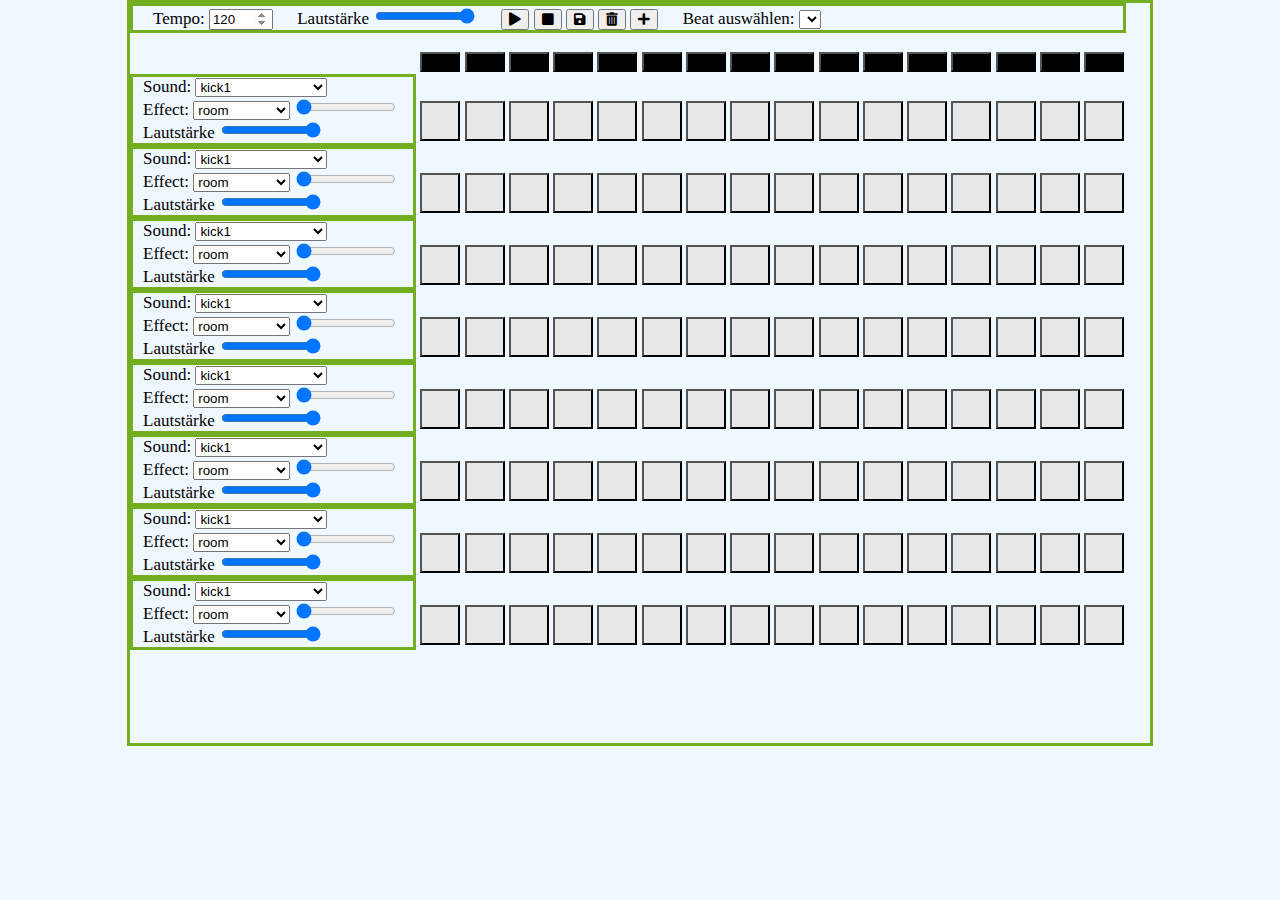
<file: index.html>
<!DOCTYPE html>
<html lang="en">
<head>
    <meta charset="UTF-8">
    <title>BeatBox</title>
    <link type="text/css" rel="stylesheet" href="css/styles.css"/>
    <link href="css/fontawesome-all.css" rel="stylesheet">
</head>
<body id="beatbox-app">
<div>
</div>
<script data-main="js/main" src="js/lib/require.js"></script>
</body>
</html>
</file>
<file: css/styles.css>
body {
    width: 1020px;
    height: 740px;
    margin: auto;
    border: 3px solid #73AD21;
    font-size: 17px;
    background-color: #F0F8FF;
}

input[type=number]::-webkit-inner-spin-button,
input[type=number]::-webkit-outer-spin-button {
    display: inline-block;
    opacity: 1;
}

input[type=number] {
    display: inline-block;
}

input[type=range] {
    display: inline-block;
    width: 100px;
}


#barOneDiv, #setupDiv {
    width: 990px;
    border: 3px solid #73AD21;
}

.barSetupDiv, .noteDiv {
    width: 280px;
    border: 3px solid #73AD21;
    display: inline-block;
}

.noteDiv {
    height: 30px;
    border: 3px solid #F0F8FF;
}

.soundEffectVolumeDiv {
    display: inline-block;
    padding-left: 10px;
}

.beatBtn {
    width: 40px;
    height: 40px;
}

.noteBtn {
    width: 40px;
    height: 20px;
    background-color: black;
}

.noteBtn[value="played"] {
    background-color: purple;
}

button[value="set"] {
    background-color: #4CAF50;
}

button[value="unset"] {
    background-color: #e7e7e7;
}

.beatsSelDiv, .mainMenuDiv {
    display: inline-block;
    padding-left: 20px;
}
</file>
